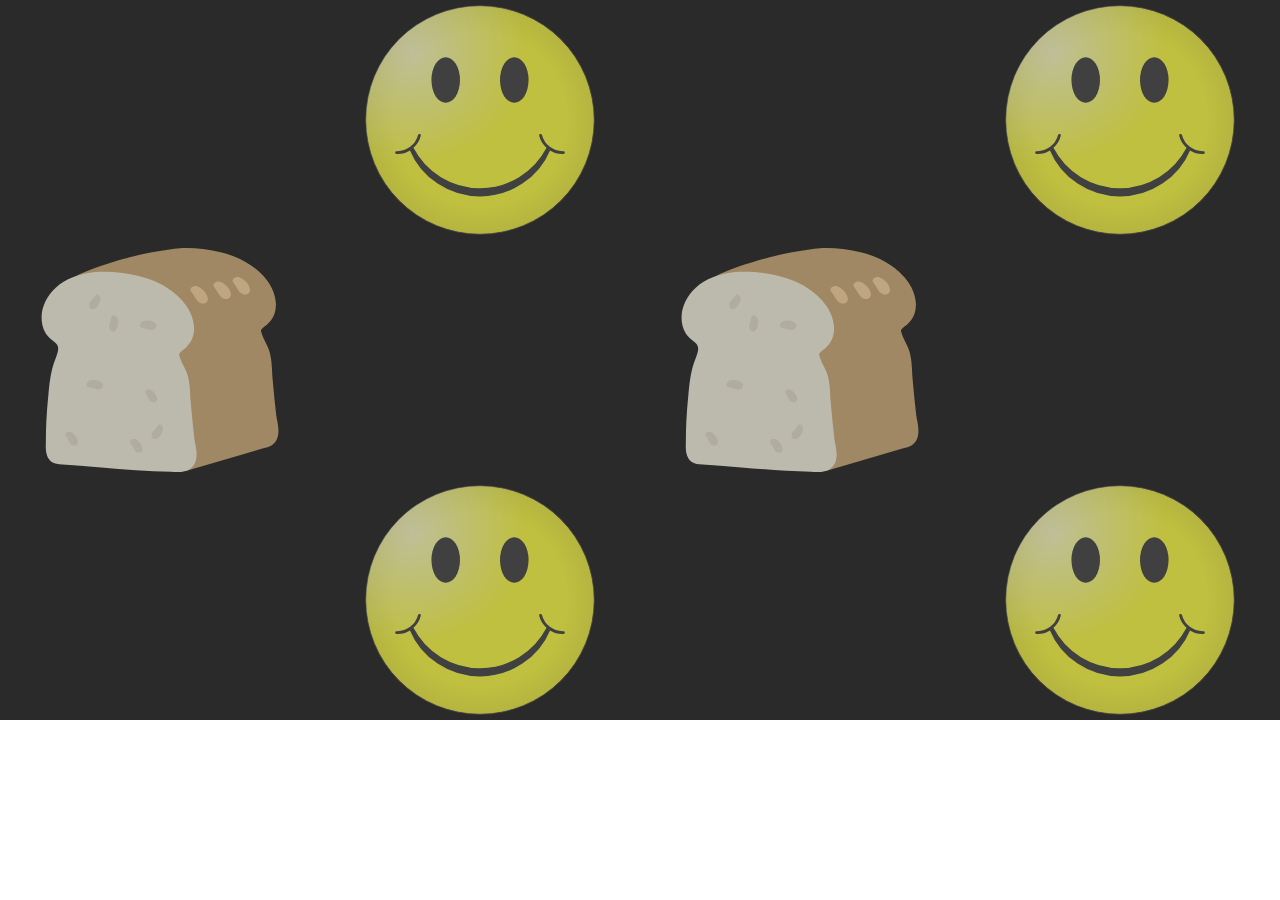
<file: index.html>
<!DOCTYPE html>
<html lang="en">
<head>
    <meta charset="UTF-8">
    <meta name="viewport" content="width=device-width, initial-scale=1.0">
    <link rel="stylesheet" href="scrolling_bg.css">
</head>
<body>
    <main>
        <div class="grid">
        </div>
    </main>

    <script>
        const IMAGES_PATH = 'scrolling_bg-tiles';
        const DEFAULT_IMAGE = 'default.png';

        const gridEl = document.querySelector('div.grid');

        const imageRerollTimeout = 60000;

        var images = [DEFAULT_IMAGE, DEFAULT_IMAGE];
        var imagePool = [];

        var alternatePhase = false;
        gridEl.addEventListener('animationiteration', (ev) => {
            setImages(images[alternatePhase ? 1 : 0], images[alternatePhase ? 0 : 1]);
            alternatePhase = !alternatePhase;
        });


        function setImages(imageA, imageB) {
            gridEl.replaceChildren();
            for(rowIndex = 0; rowIndex < 4; ++rowIndex) {
                for(colIndex = 0; colIndex < 5; ++colIndex) {
                    const newEl = document.createElement('div');

                    if ((colIndex + rowIndex) % 2 != 0) {
                        const newImg = document.createElement('img');
                        newImg.setAttribute(
                            'src',
                            `${IMAGES_PATH}/${rowIndex % 2 == 0 ? imageA : (imageB || imageA)}`
                        );

                        newEl.classList.add('sprite');
                        newEl.appendChild(newImg);
                        newEl.setAttribute('data-row', rowIndex);
                        newEl.setAttribute('data-col', colIndex);
                    }

                    gridEl.appendChild(newEl);
                }
            }
        }

        function rollImages(immediate = false) {
            const first = Math.floor(Math.random() * (imagePool.length - 1));
            let second;
            while (
                (second = Math.floor(Math.random() * (imagePool.length - 1))) == first &&
                imagePool.length > 1
            );

            images = [imagePool[first], imagePool[second]];

            if (immediate) {
                setImages(imagePool[first], imagePool[second]);
            }

            setTimeout(() => {
                rollImages()
            }, imageRerollTimeout);
        }

        function setImagesPool() {
            // Resolve this with a list of filenames inside the IMAGES_PATH folder
            return Promise.resolve([
                'computer.png',
                'Emoji_u1f35e.svg',
                'Smiley.svg',
                'Twemoji2_1f60e.svg',
            ]);
        }

        setImages(DEFAULT_IMAGE, DEFAULT_IMAGE);

        setImagesPool().then(data => {
            imagePool = data;
            if (data.length > 0) {
                rollImages(true);
            }
        });

    </script>
</body>
</html>
</file>
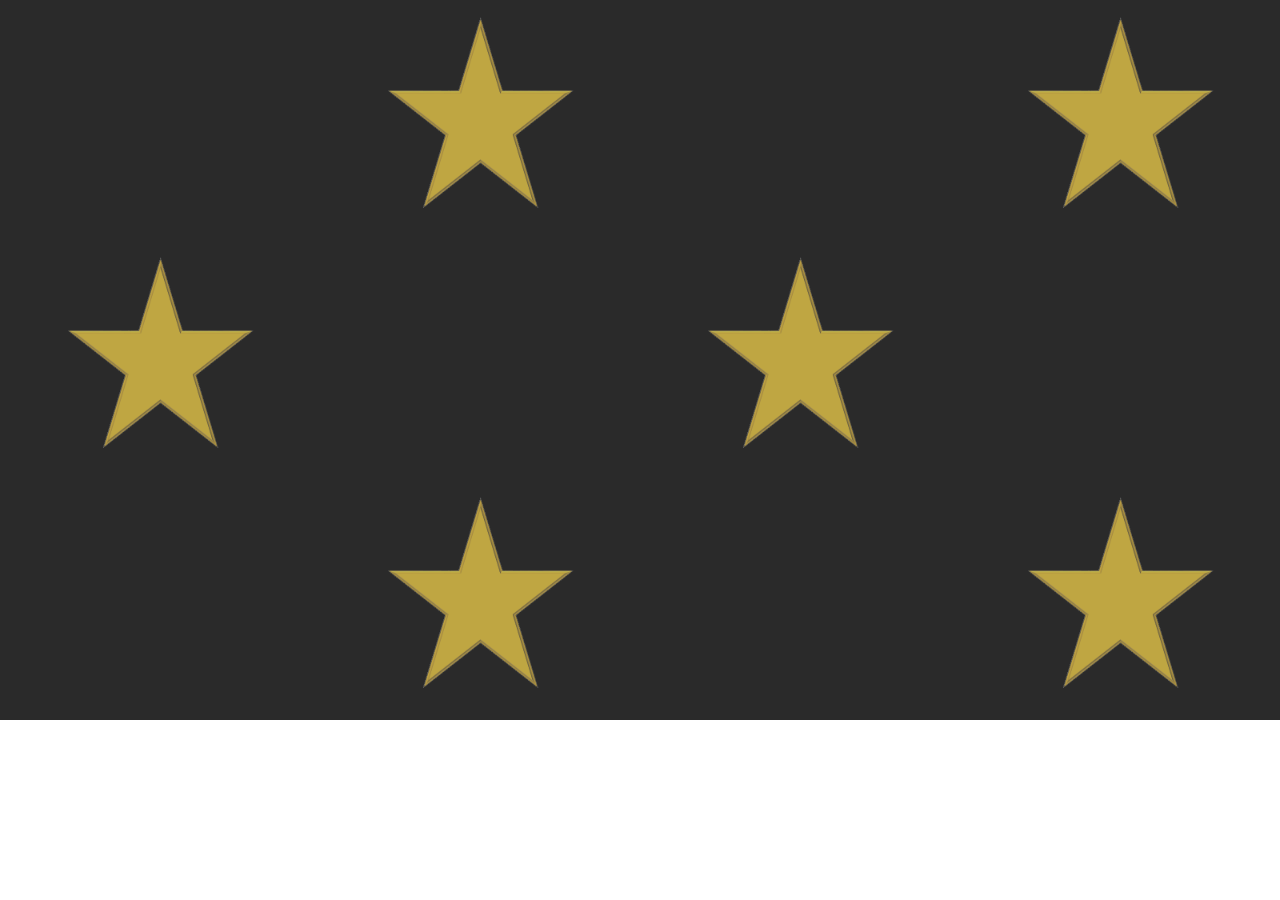
<file: scrolling_bg.html>
<!DOCTYPE html>
<html lang="en">
<head>
    <meta charset="UTF-8">
    <meta name="viewport" content="width=device-width, initial-scale=1.0">
    <link rel="stylesheet" href="scrolling_bg.css">
</head>
<body>
    <main>
        <div class="grid">
        </div>
    </main>

    <script>
        const IMAGES_PATH = 'scrolling_bg-tiles';
        const DEFAULT_IMAGE = 'default.png';

        const gridEl = document.querySelector('div.grid');

        const imageRerollTimeout = 60000;

        var images = [DEFAULT_IMAGE, DEFAULT_IMAGE];
        var imagePool = [];

        var alternatePhase = false;
        gridEl.addEventListener('animationiteration', (ev) => {
            setImages(images[alternatePhase ? 1 : 0], images[alternatePhase ? 0 : 1]);
            alternatePhase = !alternatePhase;
        });


        function setImages(imageA, imageB) {
            gridEl.replaceChildren();
            for(rowIndex = 0; rowIndex < 4; ++rowIndex) {
                for(colIndex = 0; colIndex < 5; ++colIndex) {
                    const newEl = document.createElement('div');

                    if ((colIndex + rowIndex) % 2 != 0) {
                        const newImg = document.createElement('img');
                        newImg.setAttribute(
                            'src',
                            `${IMAGES_PATH}/${rowIndex % 2 == 0 ? imageA : (imageB || imageA)}`
                        );

                        newEl.classList.add('sprite');
                        newEl.appendChild(newImg);
                        newEl.setAttribute('data-row', rowIndex);
                        newEl.setAttribute('data-col', colIndex);
                    }

                    gridEl.appendChild(newEl);
                }
            }
        }

        function rollImages(immediate = false) {
            const first = Math.floor(Math.random() * (imagePool.length - 1));
            let second;
            while (
                (second = Math.floor(Math.random() * (imagePool.length - 1))) == first &&
                imagePool.length > 1
            );

            images = [imagePool[first], imagePool[second]];

            if (immediate) {
                setImages(imagePool[first], imagePool[second]);
            }

            setTimeout(() => {
                rollImages()
            }, imageRerollTimeout);
        }

        function setImagesPool() {
            // Resolve this with a list of filenames inside the IMAGES_PATH folder
            return Promise.resolve([]);
        }

        setImages(DEFAULT_IMAGE, DEFAULT_IMAGE);

        setImagesPool().then(data => {
            imagePool = data;
            if (data.length > 0) {
                rollImages(true);
            }
        });

    </script>
</body>
</html>
</file>
<file: scrolling_bg.css>
html {
    --width: 1280px;
    --height: 720px;

    --tile-width: calc(var(--width) / 4);
    --tile-height: calc(var(--height) / 3);

    --background-color: #2A2A2A;
    --contrast-factor: .5;

    --scroll-time: 6s;
    --scroll-type: scrollDownLeft;
}

* {
    margin: 0;
    padding: 0;

    box-sizing: border-box;
}

main {
    position: absolute;
    width: var(--width);
    height: var(--height);

    background: var(--background-color);

    overflow: hidden;
}

div.grid {
    filter: contrast(var(--contrast-factor));
    position: absolute;
    top: 0;
    left: 0;
    display: grid;

    grid-template-columns: var(--tile-width) var(--tile-width) var(--tile-width) var(--tile-width) var(--tile-width);
    grid-template-rows: var(--tile-height) var(--tile-height) var(--tile-height) var(--tile-height);

    animation-name: var(--scroll-type);
    animation-duration: var(--scroll-time);
    animation-iteration-count: infinite;
    animation-timing-function: linear;

    justify-content: stretch;
}

div.sprite>img {
    object-fit: contain;
    /* image-rendering: pixelated; */

    width: 100%;
    height: 100%;
}

@keyframes scrollUpLeft {
    0% {
        transform: translate(0, 0);
    }

    100% {
        transform: translate(calc(-1 * var(--tile-width)),
            calc(-1 * var(--tile-height))
        );
    }
}

@keyframes scrollUpRight {
    0% {
        transform: translate(calc(-1 * var(--tile-width)), 0);
    }

    100% {
        transform: translate(0,
            calc(-1 * var(--tile-height))
        );
    }
}

@keyframes scrollDownLeft {
    0% {
        transform: translate(0, calc(-1 * var(--tile-height)));
    }

    100% {
        transform: translate(calc(-1 * var(--tile-width)),
            0
        );
    }
}

@keyframes scrollDownRight {
    0% {
        transform: translate(calc(-1 * var(--tile-width)), calc(-1 * var(--tile-height)));
    }

    100% {
        transform: translate(0, 0);
    }
}
</file>
